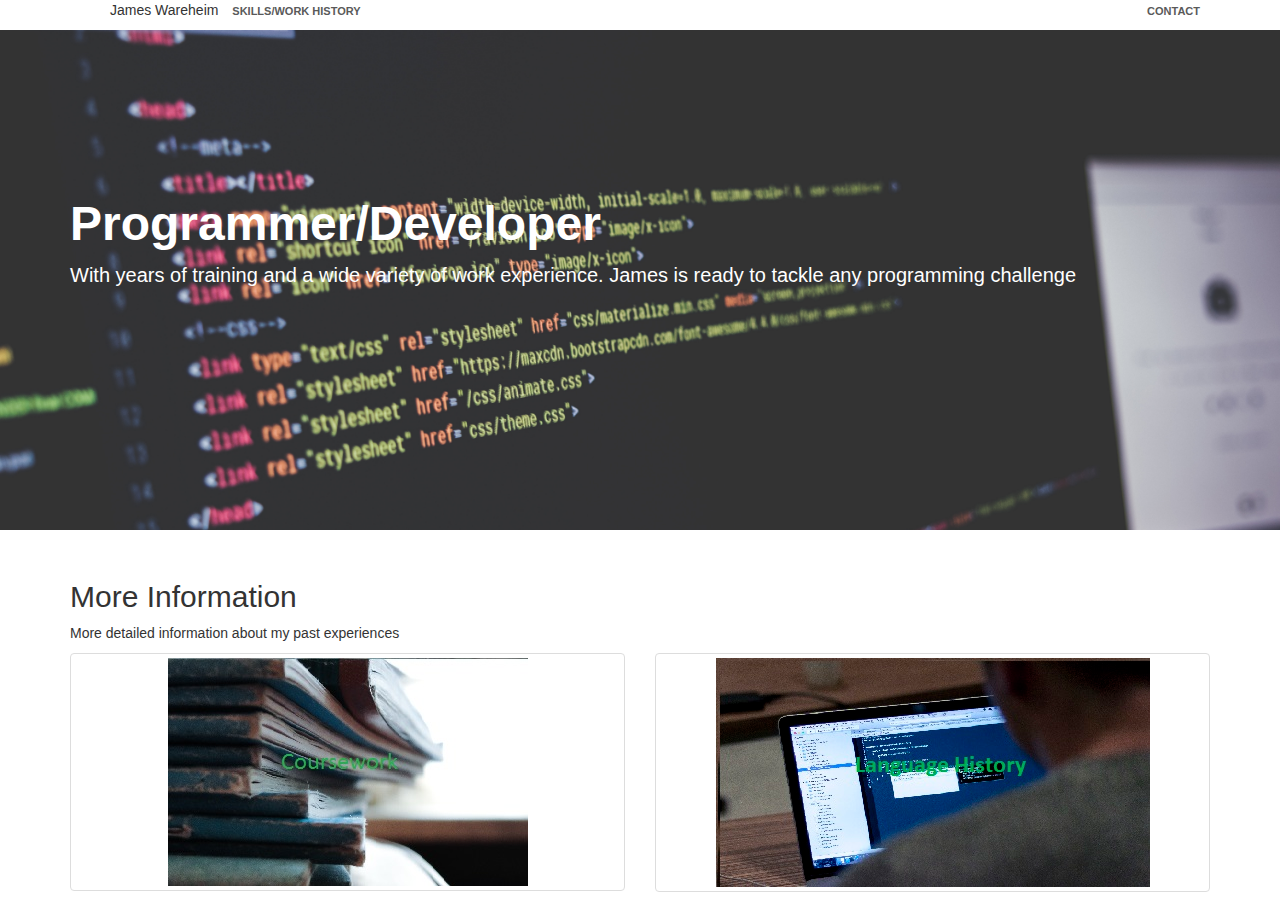
<file: index.html>
<!DOCTYPE html>
<html>

  <head>

    <link rel="stylesheet" href="css/bootstrap.css">
    <link rel="stylesheet" href="css/main.css">
    
  </head>

  <body>
    <div class="nav">
      <div class="container">
        <ul class="pull-left">
          <li>James Wareheim</li>
          <li><a href="history.html">Skills/Work History</a></li>
        </ul>
        <ul class="pull-right">
          <li><a href="contact.html">Contact</a></li>
        </ul>		
      </div>	  
    </div>
	
    <div class="jumbotron">
      <div class="container">
        <h1>Programmer/Developer</h1>
        <p>With years of training and a wide variety of work experience. James is ready to tackle any programming challenge</p>
      </div>
    </div> 

	
    <div class="detailed-information">
        <div class="container">
            <h2>More Information</h2>
            <p>More detailed information about my past experiences 
            </p>
            <div class="row">
                <div class="col-md-6">
                    <div class="thumbnail">
					    <a href="courses.html" class="">
                        <img src="img/school.jpg">
                    </div>                  
                </div>
                <div class="col-md-6">
                    <div class="thumbnail">
					    <a href="code.html" class="">					
                        <img src="img/code.jpg">
                    </div>                 
                </div>              
            </div>
        </div>
    </div>	
	
  </body>
</html>
</file>
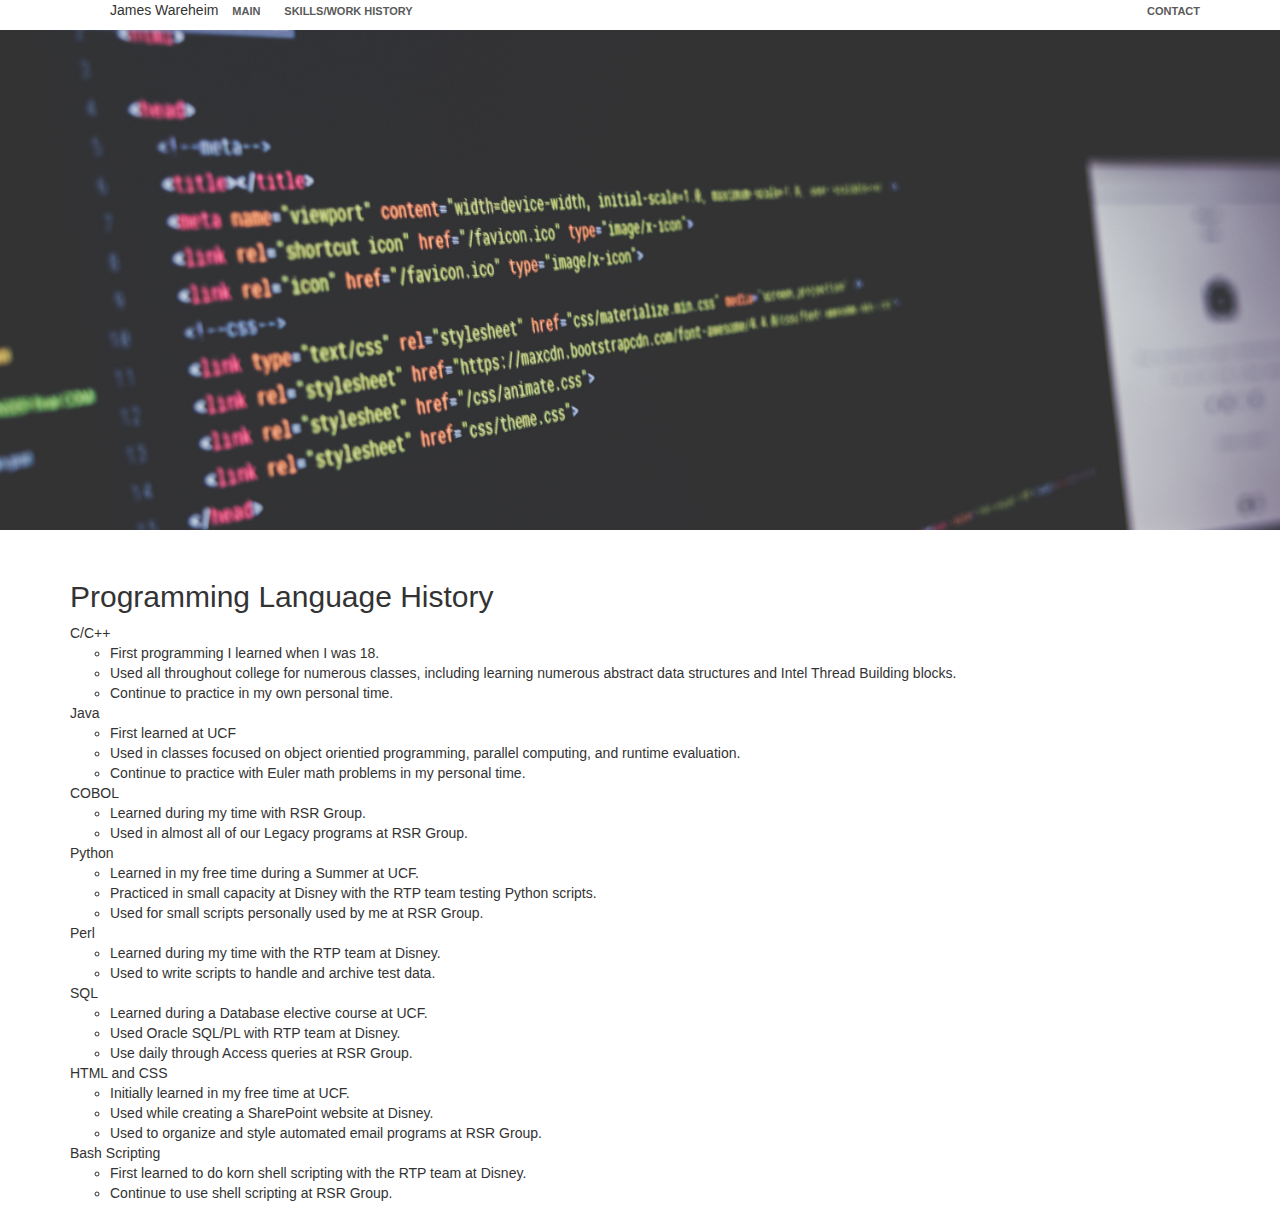
<file: code.html>
<!DOCTYPE html>
<html>

  <head>

    <link rel="stylesheet" href="css/bootstrap.css">
    <link rel="stylesheet" href="css/main.css">
    
  </head>

  <body>
	<div class="nav">
		<div class="container">
			<ul class="pull-left">
				<li>James Wareheim</li>
				<li><a href="index.html">Main</a></li>
                <li><a href="history.html">Skills/Work History</a></li>				
			</ul>
			<ul class="pull-right">
			<li><a href="contact.html">Contact</a></li>
			</ul>				
		</div>
	</div>
	
	<div class="jumbotron">
		<div class="container">
		</div>
	</div> 

	<div class="languagehistory">
		<div class="container">
			<h2>Programming Language History</h2>
			<ul class="list-unstyled">
				<li>C/C++
					<ul>
						<li>First programming I learned when I was 18.</li>
						<li>Used all throughout college for numerous classes, including learning numerous abstract data structures and Intel Thread Building blocks.</li>
						<li>Continue to practice in my own personal time.</li>
					</ul>
				</li>
				<li>Java
					<ul>
						<li>First learned at UCF</li>
						<li>Used in classes focused on object orientied programming, parallel computing, and runtime evaluation.</li>
						<li>Continue to practice with Euler math problems in my personal time.</li>
					</ul>
				</li>
				<li>COBOL
					<ul>
						<li>Learned during my time with RSR Group.</li>
						<li>Used in almost all of our Legacy programs at RSR Group.</li>
					</ul>
				</li>				
				<li>Python
					<ul>
						<li>Learned in my free time during a Summer at UCF.</li>
						<li>Practiced in small capacity at Disney with the RTP team testing Python scripts.</li>
						<li>Used for small scripts personally used by me at RSR Group.</li>
					</ul>
				</li>
				<li>Perl
					<ul>
						<li>Learned during my time with the RTP team at Disney.</li>
						<li>Used to write scripts to handle and archive test data.</li>
					</ul>
				</li>
				<li>SQL
					<ul>
						<li>Learned during a Database elective course at UCF.</li>
						<li>Used Oracle SQL/PL with RTP team at Disney.</li>
						<li>Use daily through Access queries at RSR Group.</li>
					</ul>
				</li>
				<li>HTML and CSS
					<ul>
						<li>Initially learned in my free time at UCF.</li>
						<li>Used while creating a SharePoint website at Disney.</li>
						<li>Used to organize and style automated email programs at RSR Group.</li>
					</ul>
				</li>
				<li>Bash Scripting
					<ul>
						<li>First learned to do korn shell scripting with the RTP team at Disney.</li>
						<li>Continue to use shell scripting at RSR Group.</li>
					</ul>
				</li>				
			</ul>
		</div>
	</div>	
	
    </body>
</html>
</file>
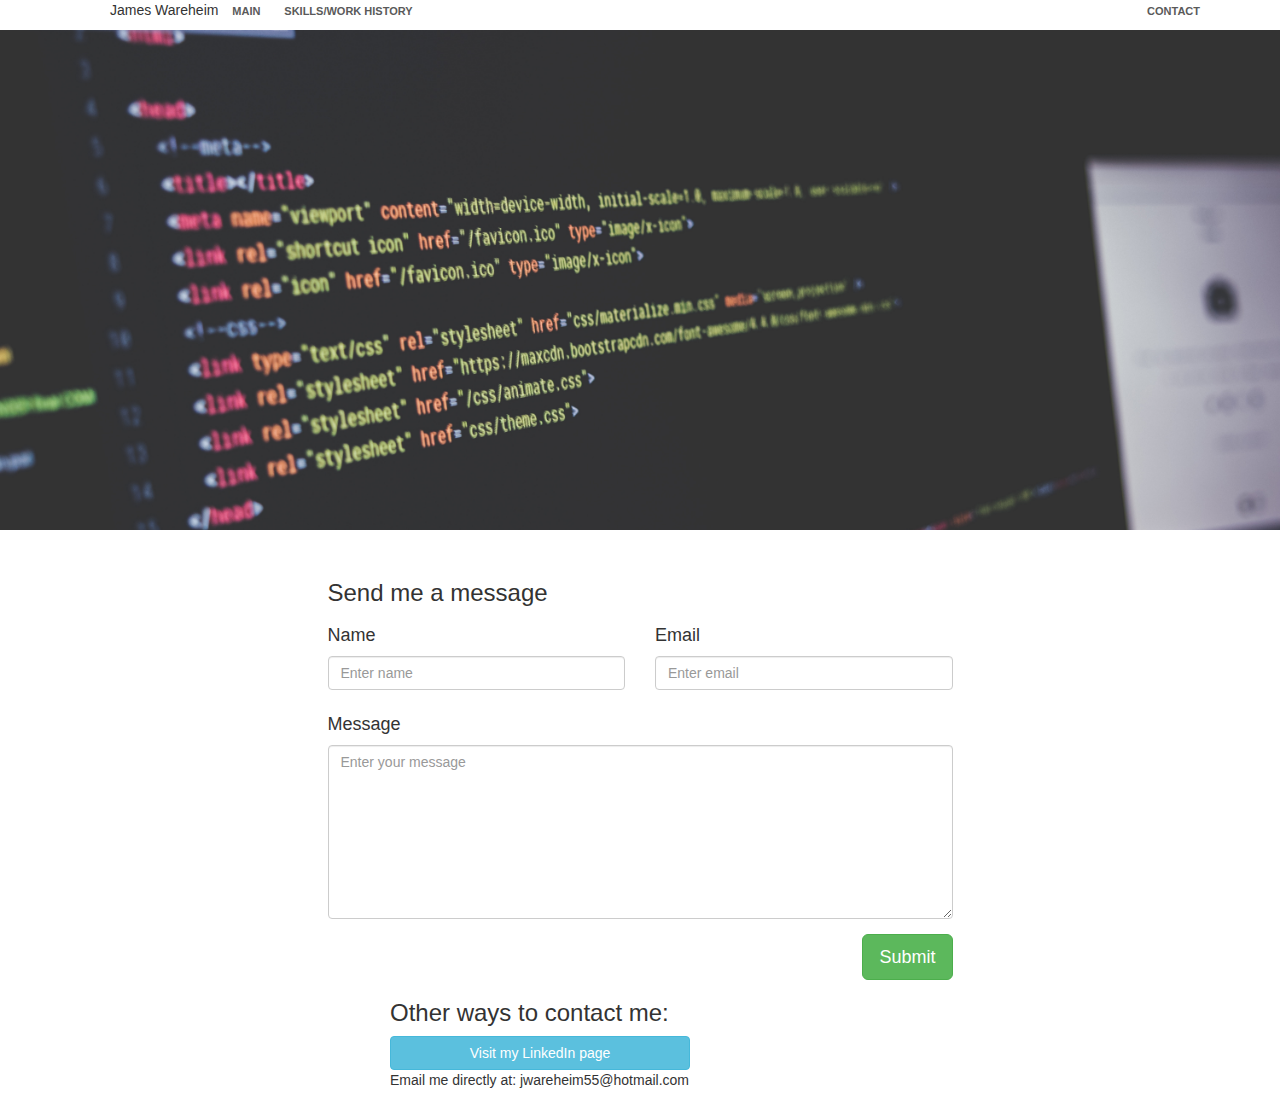
<file: contact.html>
<!DOCTYPE html>
<html>

  <head>

    <link rel="stylesheet" href="css/bootstrap.css">
    <link rel="stylesheet" href="css/main.css">
    
  </head>
    <body>
		<div class="nav">
			<div class="container">
				<ul class="pull-left">
					<li>James Wareheim</li>
					<li><a href="index.html">Main</a></li>
                    <li><a href="history.html">Skills/Work History</a></li>					
				</ul>
                <ul class="pull-right">
                    <li><a href="#">Contact</a></li>
                </ul>				
			</div>
		</div>
		
		<div class="jumbotron">
			<div class="container">
			</div>
		</div>

        <div class="row">
			<div class="col-sm-6 col-sm-offset-3">
				<h3>Send me a message</h3>
				<form role="form" id="contactForm" action="//formspree.io/jwareheim55@hotmail.com" method="POST">
					<div class="row">
						<div class="form-group col-sm-6">
							<label for="name" class="h4">Name</label>
							<input type="text" class="form-control" id="name" name="name" placeholder="Enter name" required>
						</div>
						<div class="form-group col-sm-6">
							<label for="email" class="h4">Email</label>
							<input type="email" class="form-control" id="email" name="_replyto" placeholder="Enter email" required>
						</div>
					</div>
					<div class="form-group">
						<label for="message" class="h4">Message</label>
						<textarea id="message" class="form-control" rows="8" name="message" placeholder="Enter your message" required></textarea>
					</div>
					<button type="submit" id="form-submit" class="btn btn-success btn-lg pull-right">Submit</button>
				</form>
			</div>
        </div>		
    
	    <div class="container">
		    <div class="othercontact">
		    <h3>Other ways to contact me:</h3>
			<ul class="list-unstyled">
			    <li></li>
				<a href="https://www.linkedin.com/in/james-wareheim-86442962" class="btn btn-info" role="button">Visit my LinkedIn page</a>
				<li></li>
				<li>Email me directly at: jwareheim55@hotmail.com</li>
				<li></li>
			</ul>
			</div>
	    </div>
    </body>
</html>
</file>
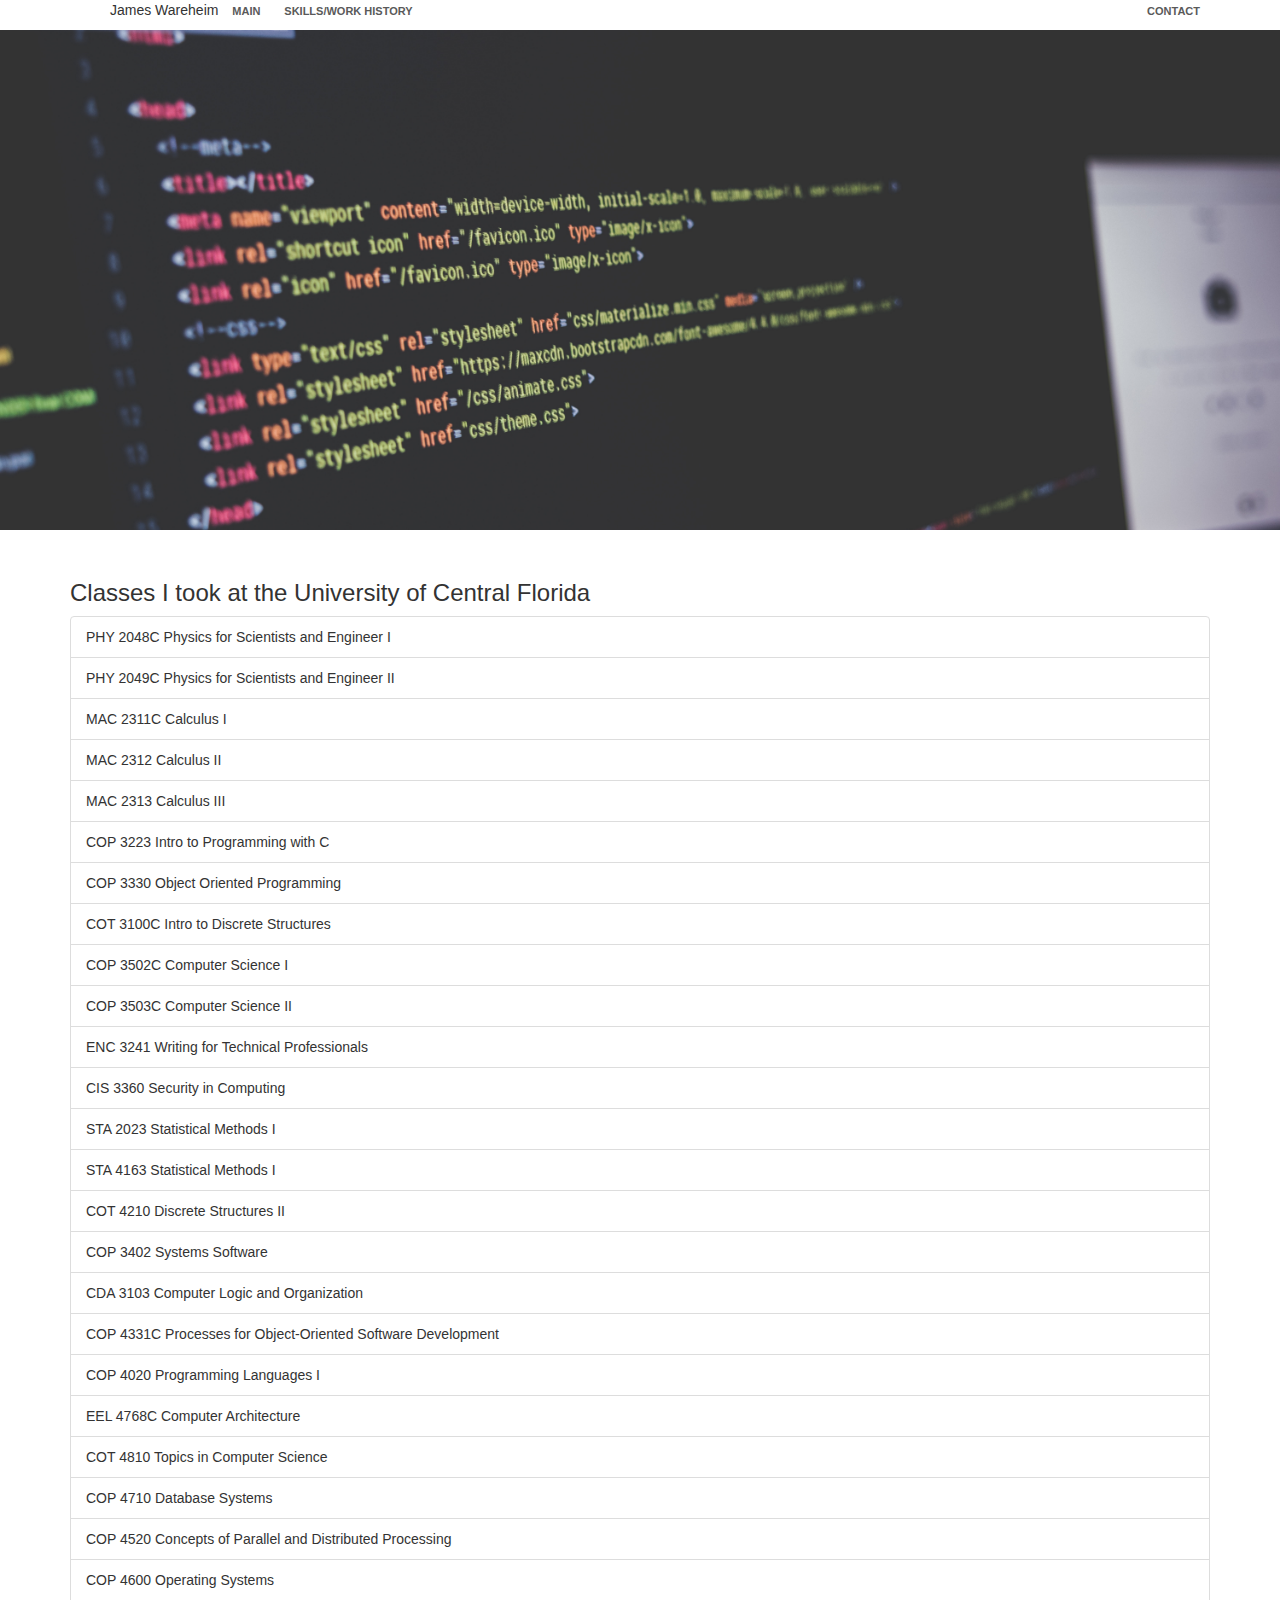
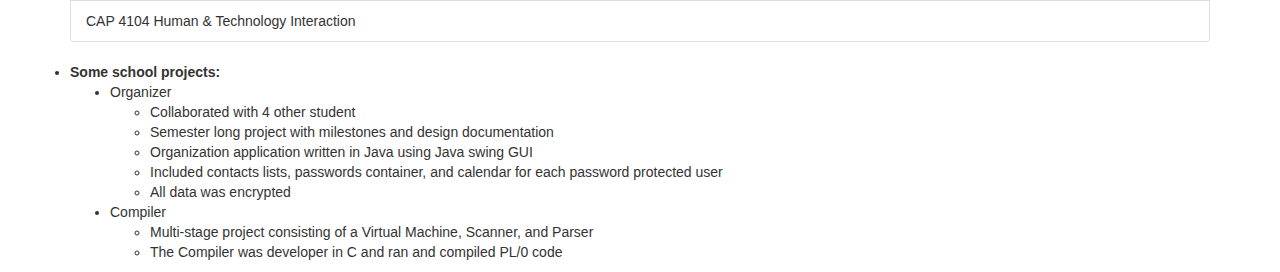
<file: courses.html>
<!DOCTYPE html>
<html>

  <head>

    <link rel="stylesheet" href="css/bootstrap.css">
    <link rel="stylesheet" href="css/main.css">
    
  </head>

  <body>
	<div class="nav">
		<div class="container">
			<ul class="pull-left">
				<li>James Wareheim</li>
				<li><a href="index.html">Main</a></li>
                <li><a href="history.html">Skills/Work History</a></li>				
			</ul>
			<ul class="pull-right">
			<li><a href="contact.html">Contact</a></li>
			</ul>				
		</div>
	</div>
	
	<div class="jumbotron">
		<div class="container">
		</div>
	</div> 
	
	<div class="schoolhistory">
		<div class="container">
			<h3>Classes I took at the University of Central Florida</h3>
			<ul class="list-group">
                <li class="list-group-item">PHY 2048C Physics for Scientists and Engineer I</li>
                <li class="list-group-item">PHY 2049C Physics for Scientists and Engineer II</li>
                <li class="list-group-item">MAC 2311C Calculus I</li>
                <li class="list-group-item">MAC 2312  Calculus II</li> 
                <li class="list-group-item">MAC 2313  Calculus III</li> 
                <li class="list-group-item">COP 3223  Intro to Programming with C</li>
                <li class="list-group-item">COP 3330  Object Oriented Programming</li>
                <li class="list-group-item">COT 3100C Intro to Discrete Structures</li>
                <li class="list-group-item">COP 3502C Computer Science I</li>
                <li class="list-group-item">COP 3503C Computer Science II</li>
                <li class="list-group-item">ENC 3241  Writing for Technical Professionals</li>
                <li class="list-group-item">CIS 3360  Security in Computing</li>
                <li class="list-group-item">STA 2023  Statistical Methods I</li> 
                <li class="list-group-item">STA 4163  Statistical Methods I</li> 
                <li class="list-group-item">COT 4210  Discrete Structures II</li> 
                <li class="list-group-item">COP 3402  Systems Software</li> 
                <li class="list-group-item">CDA 3103  Computer Logic and Organization</li> 
                <li class="list-group-item">COP 4331C Processes for Object-Oriented Software Development</li>
                <li class="list-group-item">COP 4020  Programming Languages I</li>
                <li class="list-group-item">EEL 4768C Computer Architecture</li>
                <li class="list-group-item">COT 4810  Topics in Computer Science</li> 
                <li class="list-group-item">COP 4710  Database Systems</li>
                <li class="list-group-item">COP 4520  Concepts of Parallel and Distributed Processing</li>
                <li class="list-group-item">COP 4600  Operating Systems</li>
                <li class="list-group-item">CAP 4104  Human & Technology Interaction</li>		
			</ul>
			<li><b>Some school projects:</b>
				<ul>
					<li>Organizer
						<ul>
							<li>Collaborated with 4 other student</li>
							<li>Semester long project with milestones and design documentation</li>
							<li>Organization application written in Java using Java swing GUI</li>
							<li>Included contacts lists, passwords container, and calendar for each password protected user</li>
							<li>All data was encrypted</li>
						</ul>
					</li>
					<li>Compiler
						<ul>
							<li>Multi-stage project consisting of a Virtual Machine, Scanner, and Parser</li>
							<li>The Compiler was developer in C and ran and compiled PL/0 code</li>
						</ul>
					</li>						
			    </ul>
			</li>			
		</div>
	</div>
	
    </body>
</html>
</file>
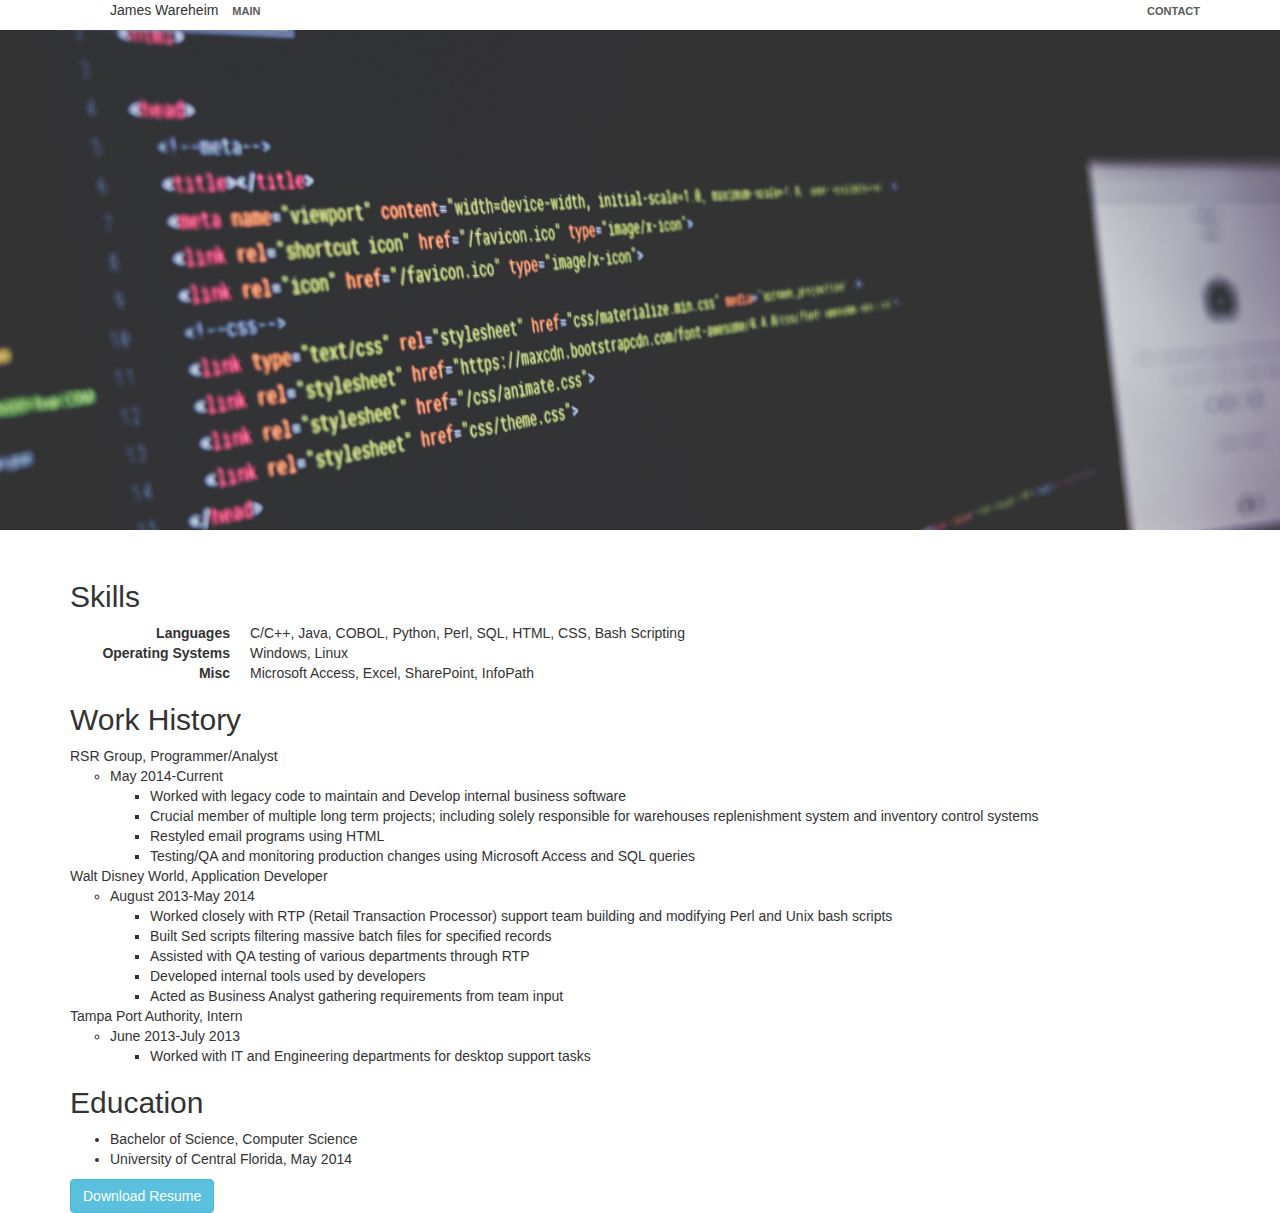
<file: history.html>
<!DOCTYPE html>
<html>

  <head>

    <link rel="stylesheet" href="css/bootstrap.css">
    <link rel="stylesheet" href="css/main.css">
    
  </head>
    <body>
		<div class="nav">
			<div class="container">
				<ul class="pull-left">
					<li>James Wareheim</li>
					<li><a href="index.html">Main</a></li>
				</ul>
                <ul class="pull-right">
                  <li><a href="contact.html">Contact</a></li>
                </ul>				
			</div>
		</div>
		
		<div class="jumbotron">
			<div class="container">
			</div>
		</div> 
		
		<div class="skillsandhistory">
			<div class="container">
			    <h2>Skills</h2>
                <dl class="dl-horizontal">
					<dt>Languages</dt>
					<dd>C/C++, Java, COBOL, Python, Perl, SQL, HTML, CSS, Bash Scripting</dd>
					<dt>Operating Systems</dt>
					<dd>Windows, Linux</dd>
					<dt>Misc</dt>
					<dd>Microsoft Access, Excel, SharePoint, InfoPath</dd>
				</dl>
				<h2>Work History</h2>
				<ul class="list-unstyled">
					<li>RSR Group, Programmer/Analyst
						<ul>
							<li>May 2014-Current
								<ul>
									<li>Worked with legacy code to maintain and Develop internal business software</li>
									<li>Crucial member of multiple long term projects; including solely responsible for warehouses replenishment system and inventory control systems</li>
									<li>Restyled email programs using HTML</li>
									<li>Testing/QA and monitoring production changes using Microsoft Access and SQL queries</li>
								</ul>
							</li>	
					    </ul>
					</li>
					<li>Walt Disney World, Application Developer
						<ul>
							<li>August 2013-May 2014
								<ul>
									<li>Worked closely with RTP (Retail Transaction Processor) support team building and modifying Perl and Unix bash scripts</li>
									<li>Built Sed scripts filtering massive batch files for specified records</li>
									<li>Assisted with QA testing of various departments through RTP</li>
									<li>Developed internal tools used by developers</li>
									<li>Acted as Business Analyst gathering requirements from team input</li>
								</ul>
							</li>	
					    </ul>
					</li>					
					<li>Tampa Port Authority, Intern
						<ul>
							<li>June 2013-July 2013
								<ul>
									<li>Worked with IT and Engineering departments for desktop support tasks</li>
								</ul>
							</li>	
					    </ul>
					</li>					
				</ul>
				<h2>Education</h2>
				<ul class="pull left">
					<li>Bachelor of Science, Computer Science</li>
					<li>University of Central Florida, May 2014</li>
				</ul>
                <a href="JamesWareheim_Resume.docx" target="_blank" class="btn btn-info" role="button">Download Resume</a>				
			</div>
		</div>
    </body>
</html>
</file>
<file: css/main.css>
.nav a {
  color: #5a5a5a;
  font-size: 11px;
  font-weight: bold;
  padding: 14px 10px;
  text-transform: uppercase;
}

.nav li {
  display: inline;
}

.jumbotron {
  background-image: url(../img/background.jpg);
  height: 500px;
  background-repeat: no-repeat;
  background-size: cover;
}

.jumbotron .container {
  position: relative;
  top:100px;
}

.jumbotron h1 {
  color: #fff;
  font-size: 48px;  
  font-family: 'Shift', sans-serif;
  font-weight: bold;
}

.jumbotron p {
  font-size: 20px;
  color: #fff;
}

.othercontact {
	margin: 0 auto;
	width: 500px;
}

.othercontact a {
	margin: 0 auto;
	width: 300px;
}
</file>
